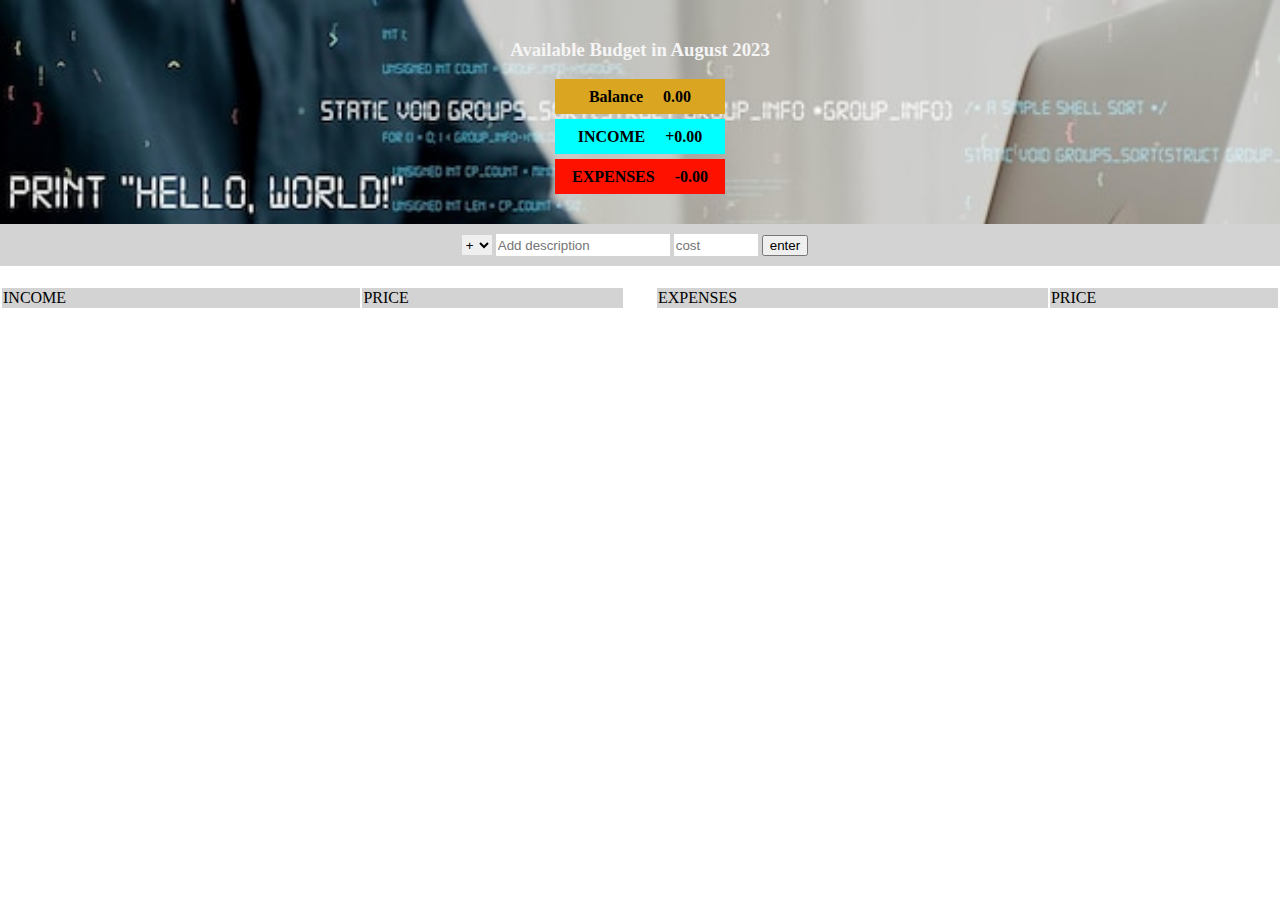
<file: index.html>
<!DOCTYPE html>
<html lang="en">
<head>
    <meta charset="UTF-8">
    <meta http-equiv="X-UA-Compatible" content="IE=edge">
    <meta name="viewport" content="width=device-width, initial-scale=1.0">
    <title>Document</title>
    <link rel="stylesheet" href="./css/style.css">
    <link rel="stylesheet" href="./assets/favicon.ico">
</head>
<body>
    <div class="show">
        <h3>Available Budget in August 2023</h3>
        <div class="balance">Balance<span class="balanceBoard"> 0.00</span></div>
        <div class="income">INCOME <span class="totalIncVal"> +0.00</span></div>
        <div class="expenses">EXPENSES <span class="totalExpVal"> -0.00</span></div>
    </div>
<div class="add">
   <select class="selection" name="arithmetic" id="operation">
    <option value="addition">+</option>
    <option value="subtraction">-</option>
   </select>   
   <input id="description" type="text" placeholder="Add description">
   <input id="val" type="number" placeholder="cost">
   <button class="btn_e">enter</button>
</div >
    <div class="parent">
        <div class="child_1">
            <table class="tbl">
                <thead>
                    <tr>
                        <td id="inc">INCOME</td>
                        <td id="exp">PRICE</td>
                    </tr>
                </thead>
                <tbody class="tblInc">
                    <!-- <tr>
                        <td>salary</td>
                        <td>25,000</td>
                    </tr>
                    <tr>
                        <td>allowance</td>
                        <td>8,000</td>
                    </tr>
                    <tr>
                        <td>gift</td>
                        <td>3,000</td>
                    </tr> -->
                </tbody>
            </table>
        </div>
        <div class="child_2">
            <table class="tbl">
                <thead>
                    <tr>
                        <td id="inc">EXPENSES</td>
                        <td id="exp">PRICE</td>
                    </tr>
                </thead>
                <tbody class="tblExp">
                    <!-- <tr>
                        <td>transportation</td>
                        <td>5,000</td>
                    </tr>
                    <tr>
                        <td>food</td>
                        <td>8,000</td>
                    </tr>
                    <tr>
                        <td>cloths</td>
                        <td>3000</td>
                    </tr> -->
                </tbody>
            </table>
        </div>
    </div>

<script src="./js/budgets.js"></script>
</body>
</html>
</file>
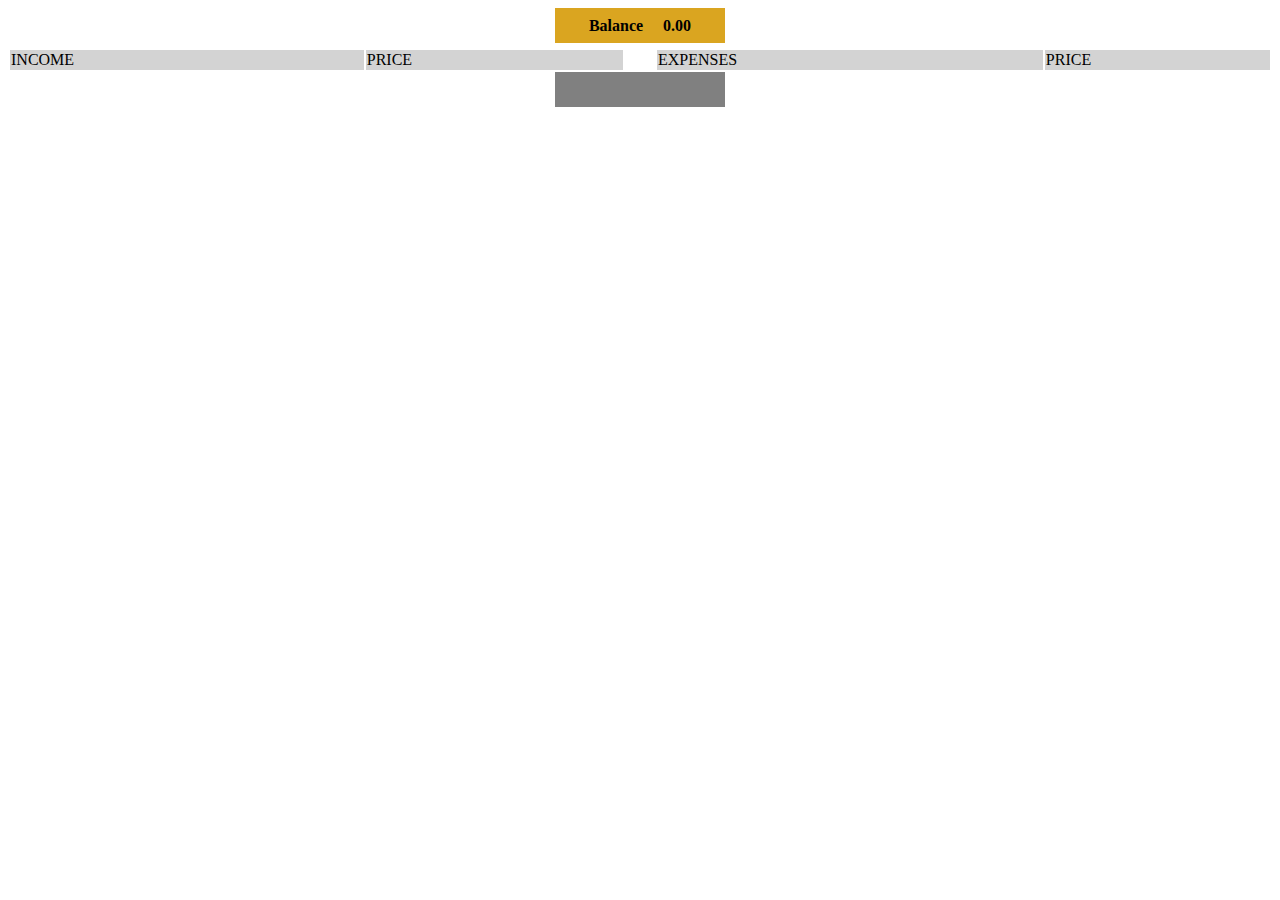
<file: records.html>
<!DOCTYPE html>
<html lang="en">
<head>
    <meta charset="UTF-8">
    <meta http-equiv="X-UA-Compatible" content="IE=edge">
    <meta name="viewport" content="width=device-width, initial-scale=1.0">
    <title>Document</title>
    <link rel="stylesheet" href="./css/record.css">
    <link rel="stylesheet" href="./assets/favicon.ico">
</head>
<body>
<div>
    <div class="balance">Balance<span class="balanceBoard"> 0.00</span></div>   
</div >
<div class="parent">
    <div class="child_1">
        <table class="tbl">
            <thead>
                <tr>
                    <td id="inc">INCOME</td>
                    <td id="exp">PRICE</td>
                </tr>
            </thead>
            <tbody class="tblInc">

            </tbody>
        </table>
    </div>
    <div class="child_2">
        <table class="tbl">
            <thead>
                <tr>
                    <td id="inc">EXPENSES</td>
                    <td id="exp">PRICE</td>
                </tr>
            </thead>
            <tbody class="tblExp">

            </tbody>
        </table>
    </div>

</div>  
<div class="butt"></div>
<script src="./js/records.js"></script>
</body>
</html>
</file>
<file: css/style.css>
body{
    margin: 0px;
    padding: 0px;
}

.balance{
    align-items: center;
    background-color: goldenrod;
    color: black;
    display: flex;
    font-weight: 700;
    height: 35px;
    justify-content: center;
    margin: auto;
    margin-bottom: 5px;
    width: 170px;
}

.balanceBoard{
    margin-left: 20px;
}

.show{
    background-image: url('../assets/my\ site\ image.jpg');
    background-repeat: no-repeat;
    background-size: cover;
    padding-bottom: 20px;
    padding-top: 20px;
}

.show h3{
    color: whitesmoke;
    text-align: center;
}

.show .income{
    align-items: center;
    background-color: aqua;
    border: none;
    color: #000000;
    display: flex;
    font-weight: 700;
    height:35px;
    justify-content: center;
    margin: auto;
    margin-bottom: 5px;
    width: 170px;
}

.totalIncVal{
    margin-left: 20px;
}

.income:focus{
    outline: none;
}

.show .expenses{
    align-items: center;
    background-color: rgb(255, 17, 0);
    border: none;
    color: #000000;
    display: flex;
    font-weight: 700;
    height: 35px;
    justify-content: center;
    margin: auto;
    margin-bottom: 10px;
    width: 170px;
}

.expenses:focus{
    outline: none;
}

.totalExpVal{
    margin-left: 20px;
}

.add{
    background-color: lightgrey;
    margin-bottom: 20px;
    margin-top: 0px;
    padding-bottom: 10px;
    padding-right: 10px;
    padding-top: 10px;
    text-align: center;
}

.add .selection{
    border: none;
    height: 20px;
    width: 30px;
}
.selection:focus{
    outline: none;
}

.add #description{
    border: none;
    height: 20px;
    width: 170px;
}
#description:focus{
    outline: none;
}
.add #val{
    border: none;
    height: 20px;
    width: 80px;
}

.parent{
    display: grid;
    grid-template-columns: repeat(2, 1fr);
    grid-gap: 30px;
}
.parent tr:nth-child(odd){
    background-color: lightgrey;
}

.tbl{
    width: 100%;
}
</file>
<file: css/record.css>
.balance{
    align-items: center;
    background-color: goldenrod;
    color: black;
    display: flex;
    font-weight: 700;
    height: 35px;
    justify-content: center;
    margin: auto;
    margin-bottom: 5px;
    width: 170px;
}

.balanceBoard{
    margin-left: 20px;
}

.parent{
    display: grid;
    grid-template-columns: repeat(2, 1fr);
    grid-gap: 30px;
}

.parent tr:nth-child(odd){
    background-color: lightgrey;
}

.tbl{
    width: 100%;
}
.butt{
    align-items: center;
    background-color: grey;
    color: #ffffff;
    display: flex;
    font-weight: 700;
    height: 35px;
    justify-content: center;
    margin: auto;
    margin-bottom: 5px;
    width: 170px;
}

.butt_2{
    margin-left: 20px;
}
</file>
